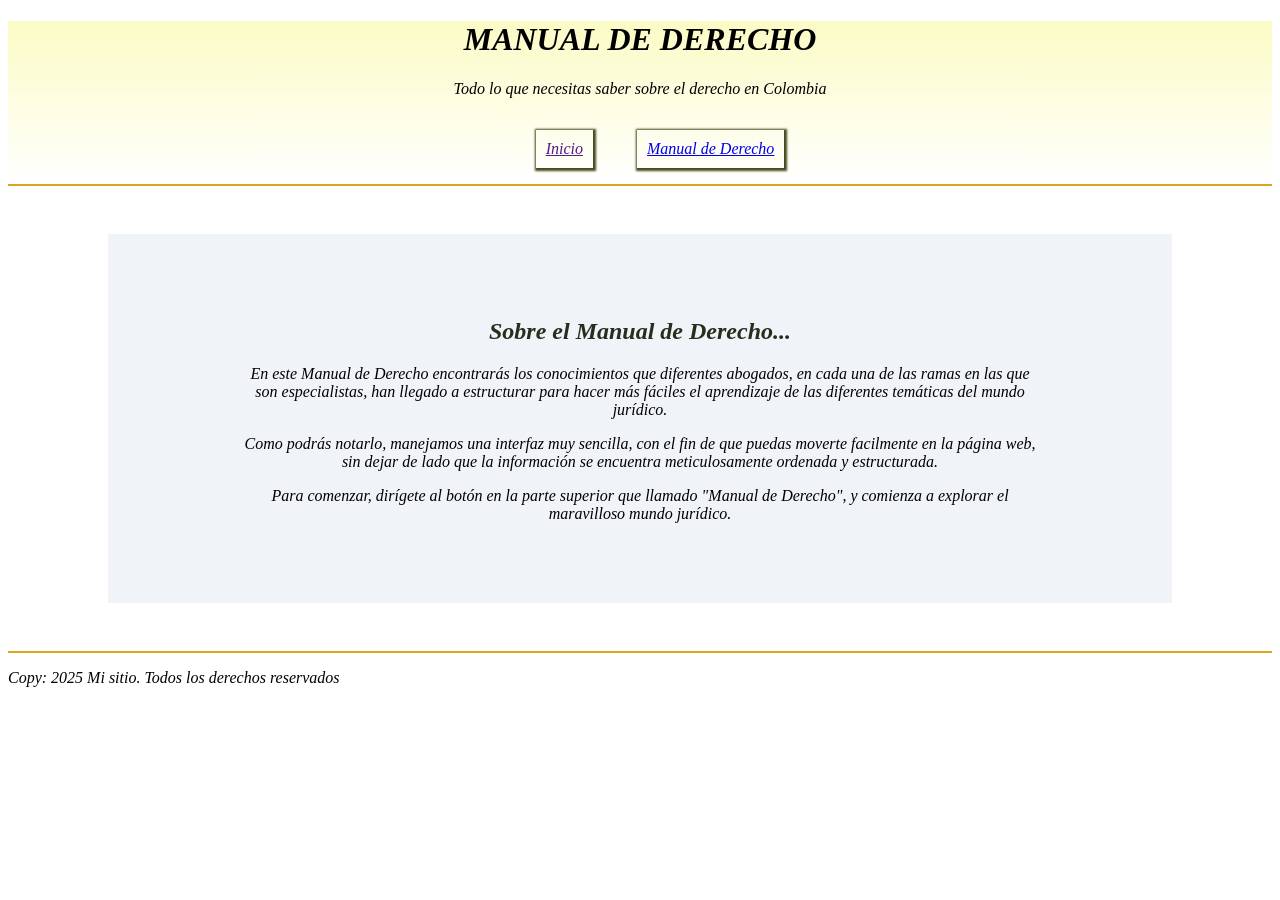
<file: index.html>
<!DOCTYPE html>
<html lang="en">
<head>
    <meta charset="UTF-8">
    <meta name="viewport" content="width=device-width, initial-scale=1.0">
    <title>Manual de Derecho</title>
    <link rel="stylesheet" href="styles.css">
</head>
<body>
    
    <header>
        <h1>MANUAL DE DERECHO</h1>
        <p>Todo lo que necesitas saber sobre el derecho en Colombia</p>
        <nav class="nav">
            <ul class="nav__list">
                <li class="nav__item">
                    <a href="" class="nav__link">Inicio</a>
                </li>
                <li class="nav__item">
                    <a href="01_Manual_de_Derecho/Manual.html" class="nav__link">Manual de Derecho</a>
                </li>
            </ul>
        </nav>
    </header>

    <main class="main">
        <section class="about" id="sobre-leyco">
            <div class="about__container">
                <h2>Sobre el Manual de Derecho...</h2>
                <p>En este Manual de Derecho encontrarás los conocimientos que diferentes abogados, en cada una de las ramas en las que son especialistas, han llegado a estructurar para hacer más fáciles el aprendizaje de las diferentes temáticas del mundo jurídico.</p>
                <p>Como podrás notarlo, manejamos una interfaz muy sencilla, con el fin de que puedas moverte facilmente en la página web, sin dejar de lado que la información se encuentra meticulosamente ordenada y estructurada.</p>
                <p>Para comenzar, dirígete al botón en la parte superior que llamado "Manual de Derecho", y comienza a explorar el maravilloso mundo jurídico.</p>
            </div>
        </section>
    </main>

    <footer>
        <p>Copy: 2025 Mi sitio. Todos los derechos reservados</p>
    </footer>

</body>
</html>
</file>
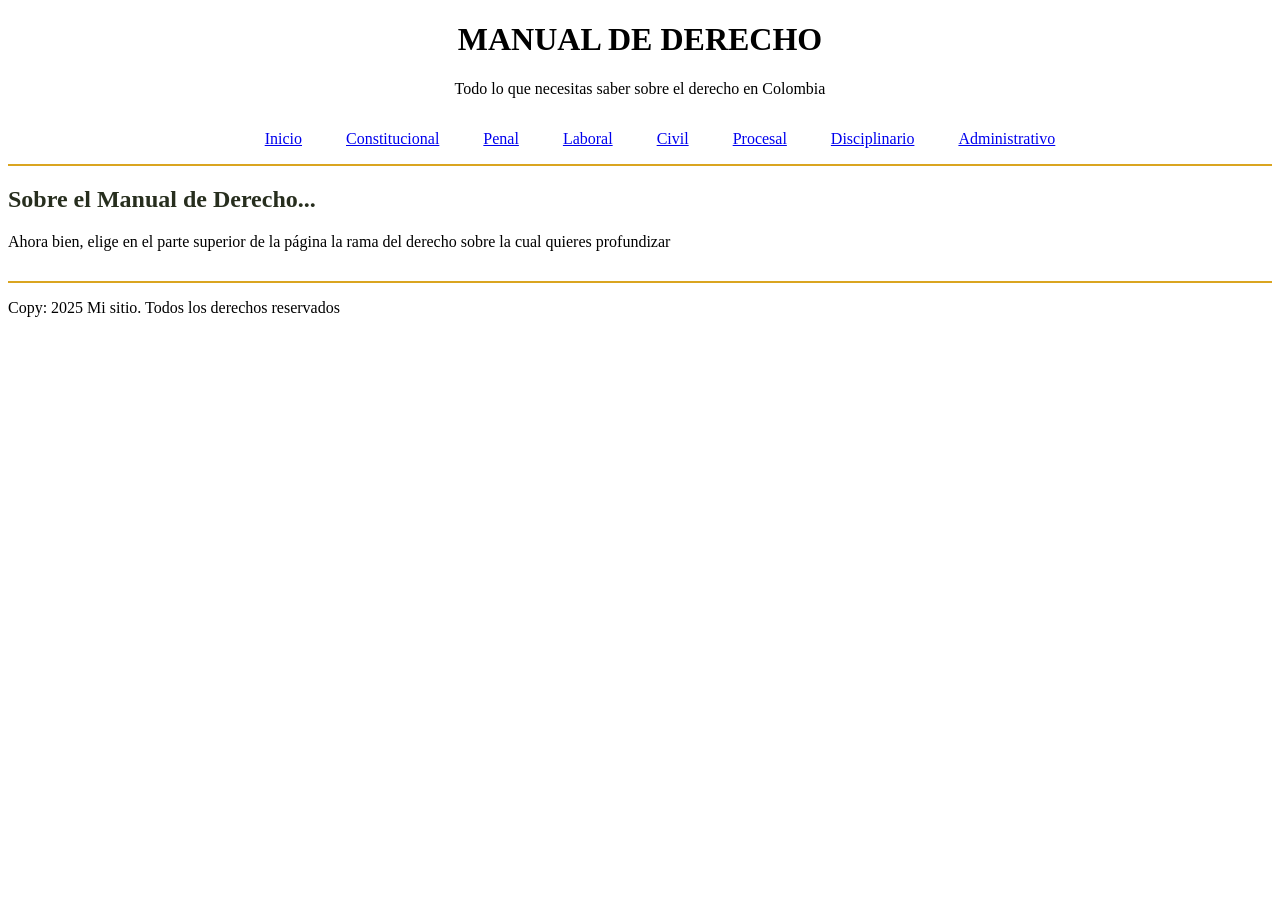
<file: 01_Manual_de_Derecho/Manual.html>
<!DOCTYPE html>
<html lang="en">
<head>
    <meta charset="UTF-8">
    <meta name="viewport" content="width=device-width, initial-scale=1.0">
    <title>Manual de Derecho</title>
    <link rel="stylesheet" href="styles.css">
</head>
<body>
    <header>
        <h1>MANUAL DE DERECHO</h1>
        <p>Todo lo que necesitas saber sobre el derecho en Colombia</p>
            <nav class="nav">
                <ul class="nav__list">
                    <li class="nav__item">
                        <a href="../index.html" class="nav__link">Inicio</a>
                    </li>
                    <li class="nav__item">
                        <a href="01_constitucional/constitucional.html" class="nav__link">Constitucional</a>
                    </li>
                    <li class="nav__item">
                        <a href="02_penal/penal.html" class="nav__link">Penal</a>
                    </li>
                    <li class="nav__item">
                        <a href="./03_laboral/laboral.html" class="nav__link">Laboral</a>
                    </li>
                    <li class="nav__item">
                        <a href="./04_civil/civil.html" class="nav__link">Civil</a>
                    </li>
                    <li class="nav__item">
                        <a href="./05_procesal/procesal.html" class="nav__link">Procesal</a>
                    </li>
                    <li class="nav__item">
                        <a href="./06_disciplinario/disciplinario.html" class="nav__link">Disciplinario</a>
                    </li>
                    <li class="nav__item">
                        <a href="./07_administrativo/administrativo.html" class="nav__link">Administrativo</a>
                    </li>
                </ul>
            </nav>
    </header>

    <main>
        <section class="about" id="sobre-manual">
            <div class="about__container">
                <h2>Sobre el Manual de Derecho...</h2>
                <p>Ahora bien, elige en el parte superior de la página la rama del derecho sobre la cual quieres profundizar</p>
            </div>
        </section>
    </main>

    <footer>
        <p>Copy: 2025 Mi sitio. Todos los derechos reservados</p>
    </footer>
</body>
</html>
</file>
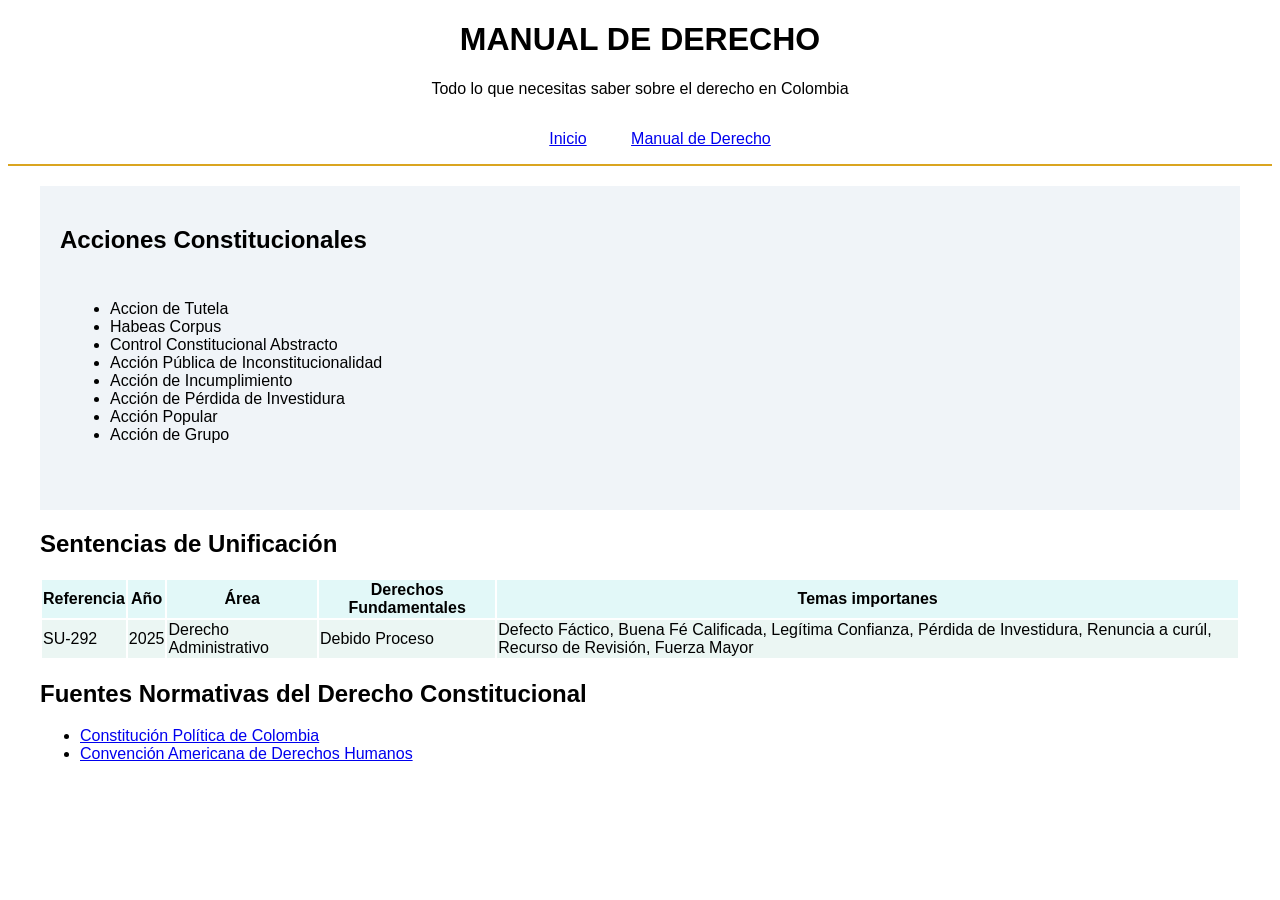
<file: 01_Manual_de_Derecho/01_constitucional/constitucional.html>
<!DOCTYPE html>
<html lang="en">
<head>
    <meta charset="UTF-8">
    <meta name="viewport" content="width=device-width, initial-scale=1.0">
    <title>Derecho Constitucional</title>
    <link rel="stylesheet" href="styles.css">
</head>
<body>

    <header>
        <h1>MANUAL DE DERECHO</h1>
        <p>Todo lo que necesitas saber sobre el derecho en Colombia</p>
        <nav class="nav">
            <ul class="nav__list">
                <li class="nav__item">
                    <a href="../../index.html" class="nav__link">Inicio</a>
                </li>
                <li class="nav__item">
                    <a href="../Manual.html" class="nav__link">Manual de Derecho</a>
                </li>
            </ul>
        </nav>
    </header>

    
    <main class="main">
        <section class="Acciones">
            <h2>
            Acciones Constitucionales
            </h2>
            <div class="contenedor">
                <ul>
                    <li>Accion de Tutela</li>
                    <li>Habeas Corpus</li>
                    <li>Control Constitucional Abstracto</li>
                    <li>Acción Pública de Inconstitucionalidad</li>
                    <li>Acción de Incumplimiento</li>
                    <li>Acción de Pérdida de Investidura</li>
                    <li>Acción Popular</li>
                    <li>Acción de Grupo</li>                
                </ul>
            </div>

        </section>
        
        <h2>
            Sentencias de Unificación
        </h2>

        <table>
            <thead>
                <tr>
                    <th>Referencia</th>
                    <th>Año</th>
                    <th>Área</th>
                    <th>Derechos Fundamentales</th>
                    <th>Temas importanes</th>

                </tr>
            </thead>

            <tbody>
                <tr>
                    <td>SU-292</td>
                    <td>2025</td>
                    <td>Derecho Administrativo</td>
                    <td>Debido Proceso</td>
                    <td>Defecto Fáctico, Buena Fé Calificada, Legítima Confianza, Pérdida de Investidura, Renuncia a curúl, Recurso de Revisión, Fuerza Mayor</td>
                </tr>
            </tbody>

        </table>


         <h2>
            Fuentes Normativas del Derecho Constitucional
        </h2>
            <nav>
                <ul>
                    <li>
                    <a href="http://www.secretariasenado.gov.co/senado/basedoc/constitucion_politica_1991.html" target="_blank">Constitución Política de Colombia</a>
                    </li>
                    <li>
                    <a href="https://www.oas.org/dil/esp/1969_Convenci%C3%B3n_Americana_sobre_Derechos_Humanos.pdf" target="_blank">Convención Americana de Derechos Humanos</a>
                    </li>
                </ul>
            </nav>
    </main>



</body>
</html>
</file>
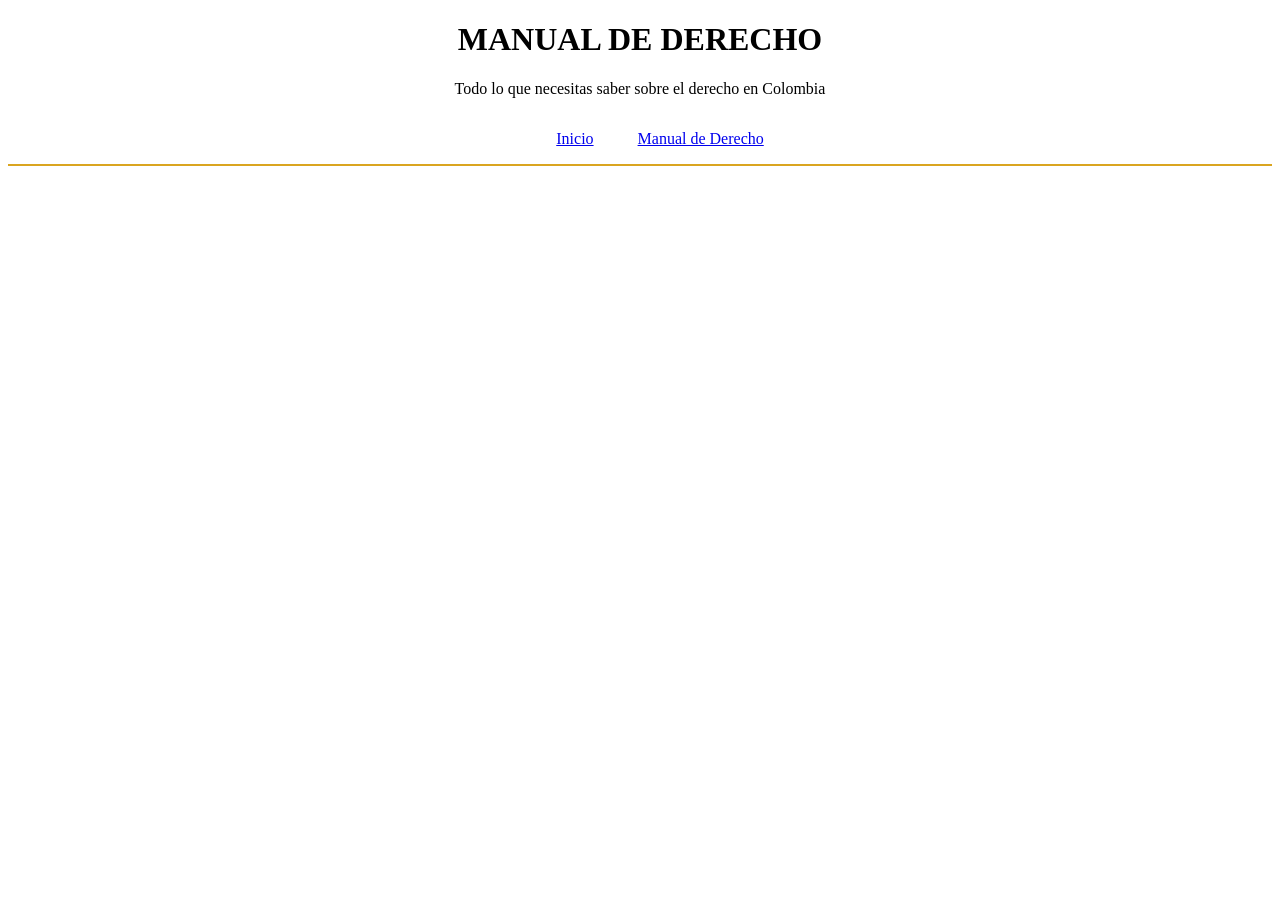
<file: 01_Manual_de_Derecho/02_penal/penal.html>
<!DOCTYPE html>
<html lang="en">
<head>
    <meta charset="UTF-8">
    <meta name="viewport" content="width=device-width, initial-scale=1.0">
    <title>Derecho Penal</title>
    <link rel="stylesheet" href="styles.css">
</head>
<body>
        <header>
        <h1>MANUAL DE DERECHO</h1>
        <p>Todo lo que necesitas saber sobre el derecho en Colombia</p>
        <nav class="nav">
            <ul class="nav__list">
                <li class="nav__item">
                    <a href="../../index.html" class="nav__link">Inicio</a>
                </li>
                <li class="nav__item">
                    <a href="../Manual.html" class="nav__link">Manual de Derecho</a>
                </li>
            </ul>
        </nav>
    </header>
</body>
</html>
</file>
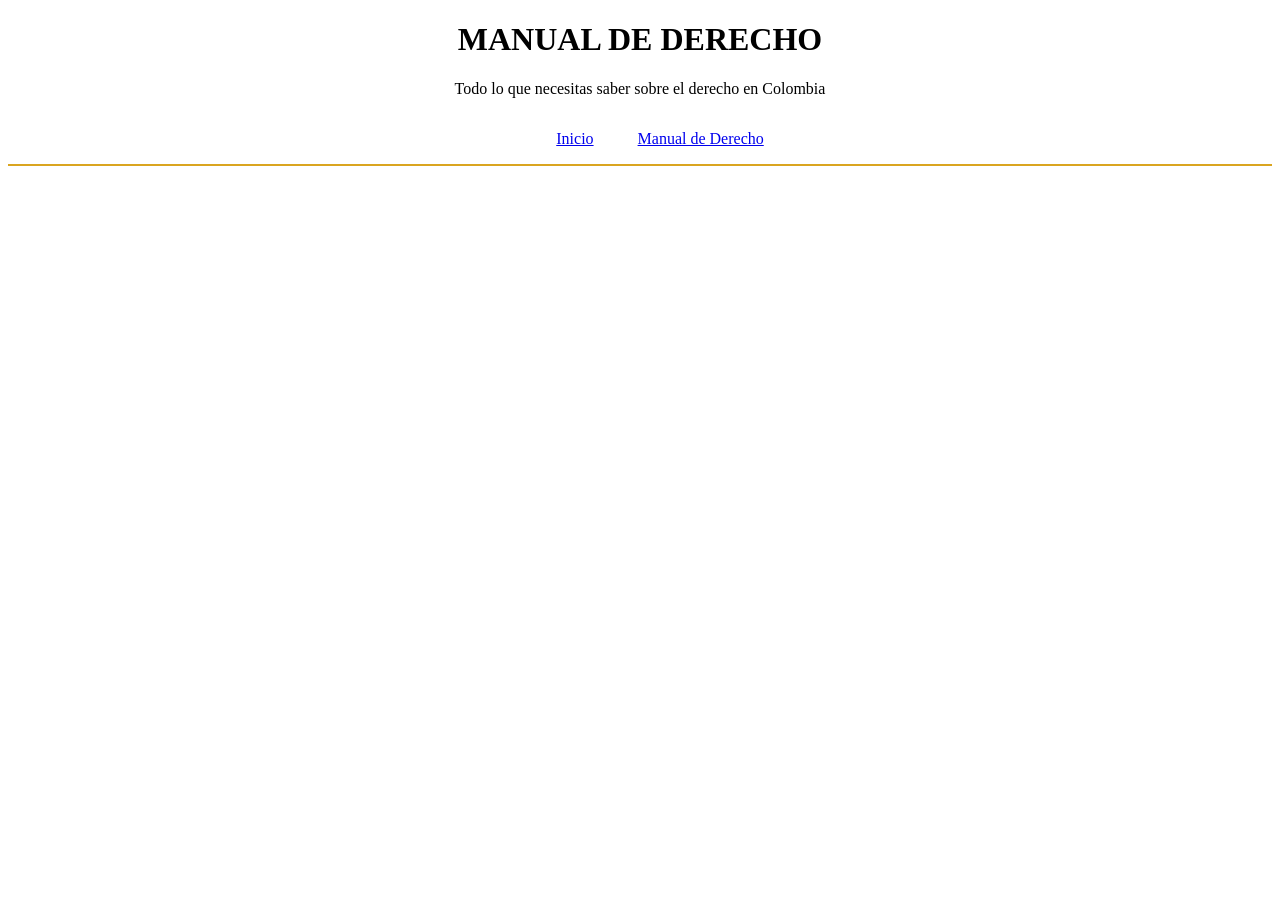
<file: 01_Manual_de_Derecho/03_laboral/laboral.html>
<!DOCTYPE html>
<html lang="en">
<head>
    <meta charset="UTF-8">
    <meta name="viewport" content="width=device-width, initial-scale=1.0">
    <title>Derecho Laboral</title>
    <link rel="stylesheet" href="styles.css">
</head>
<body>
    <header>
        <h1>MANUAL DE DERECHO</h1>
        <p>Todo lo que necesitas saber sobre el derecho en Colombia</p>
        <nav class="nav">
            <ul class="nav__list">
                <li class="nav__item">
                    <a href="../../index.html" class="nav__link">Inicio</a>
                </li>
                <li class="nav__item">
                    <a href="../Manual.html" class="nav__link">Manual de Derecho</a>
                </li>
            </ul>
        </nav>
    </header>
</body>
</html>
</file>
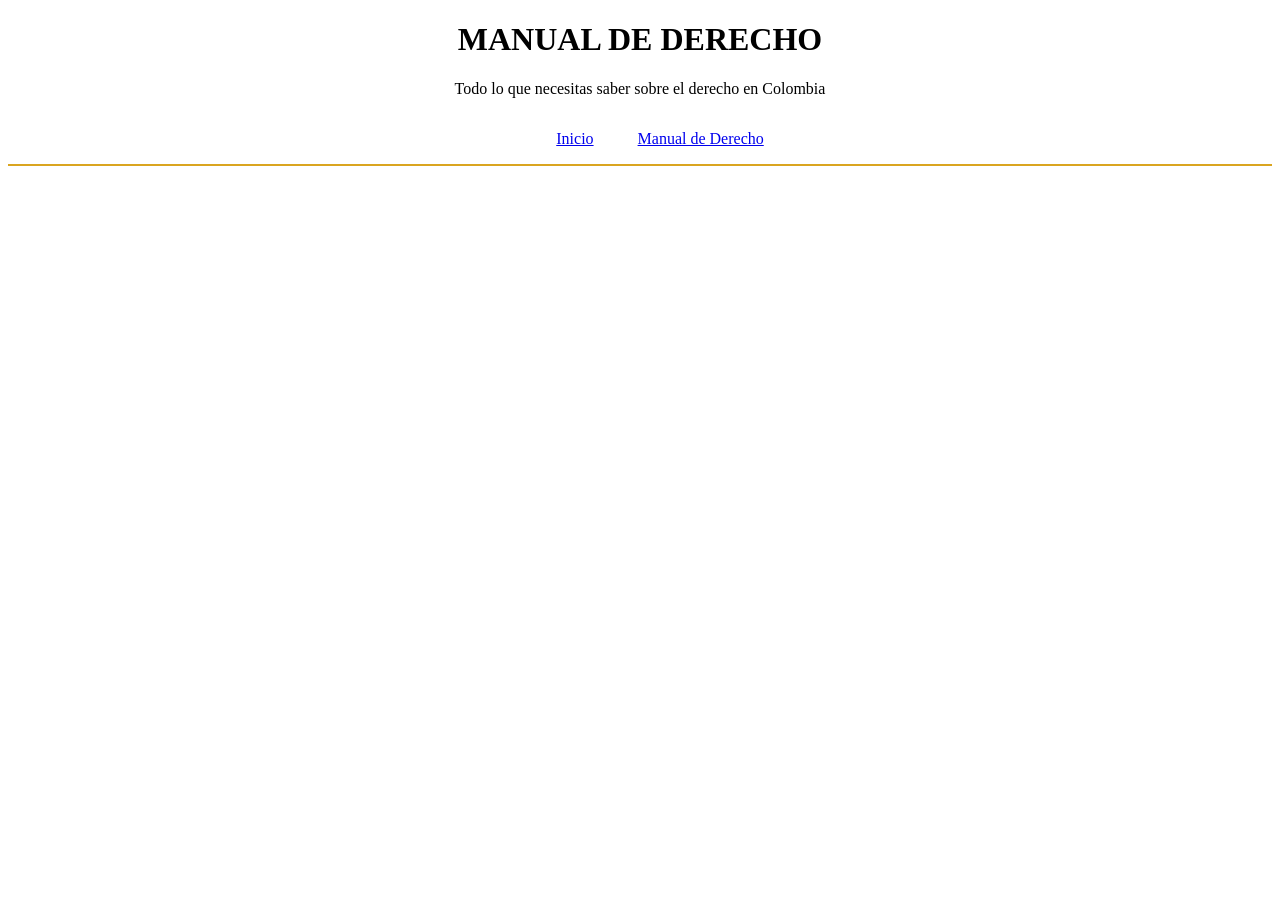
<file: 01_Manual_de_Derecho/04_civil/civil.html>
<!DOCTYPE html>
<html lang="en">
<head>
    <meta charset="UTF-8">
    <meta name="viewport" content="width=device-width, initial-scale=1.0">
    <title>Derecho Civil</title>
    <link rel="stylesheet" href="styles.css">
</head>
<body>
    <header>
        <h1>MANUAL DE DERECHO</h1>
        <p>Todo lo que necesitas saber sobre el derecho en Colombia</p>
        <nav class="nav">
            <ul class="nav__list">
                <li class="nav__item">
                    <a href="../../index.html" class="nav__link">Inicio</a>
                </li>
                <li class="nav__item">
                    <a href="../Manual.html" class="nav__link">Manual de Derecho</a>
                </li>
            </ul>
        </nav>
    </header>
</body>
</html>
</file>
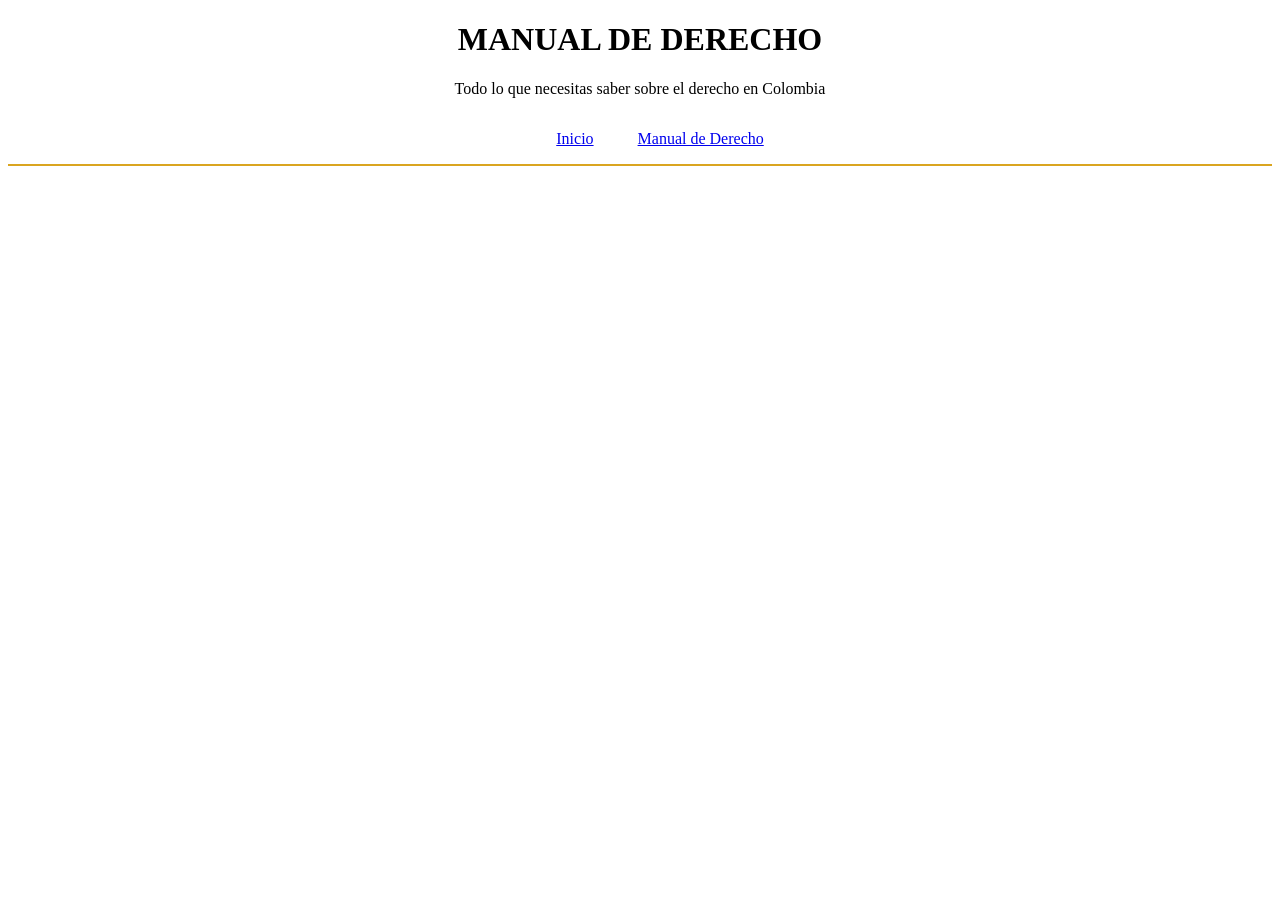
<file: 01_Manual_de_Derecho/05_procesal/procesal.html>
<!DOCTYPE html>
<html lang="en">
<head>
    <meta charset="UTF-8">
    <meta name="viewport" content="width=device-width, initial-scale=1.0">
    <title>Derecho Procesal</title>
    <link rel="stylesheet" href="styles.css">
</head>
<body>
    <header>
        <h1>MANUAL DE DERECHO</h1>
        <p>Todo lo que necesitas saber sobre el derecho en Colombia</p>
        <nav class="nav">
            <ul class="nav__list">
                <li class="nav__item">
                    <a href="../../index.html" class="nav__link">Inicio</a>
                </li>
                <li class="nav__item">
                    <a href="../Manual.html" class="nav__link">Manual de Derecho</a>
                </li>
            </ul>
        </nav>
    </header>
</body>
</html>
</file>
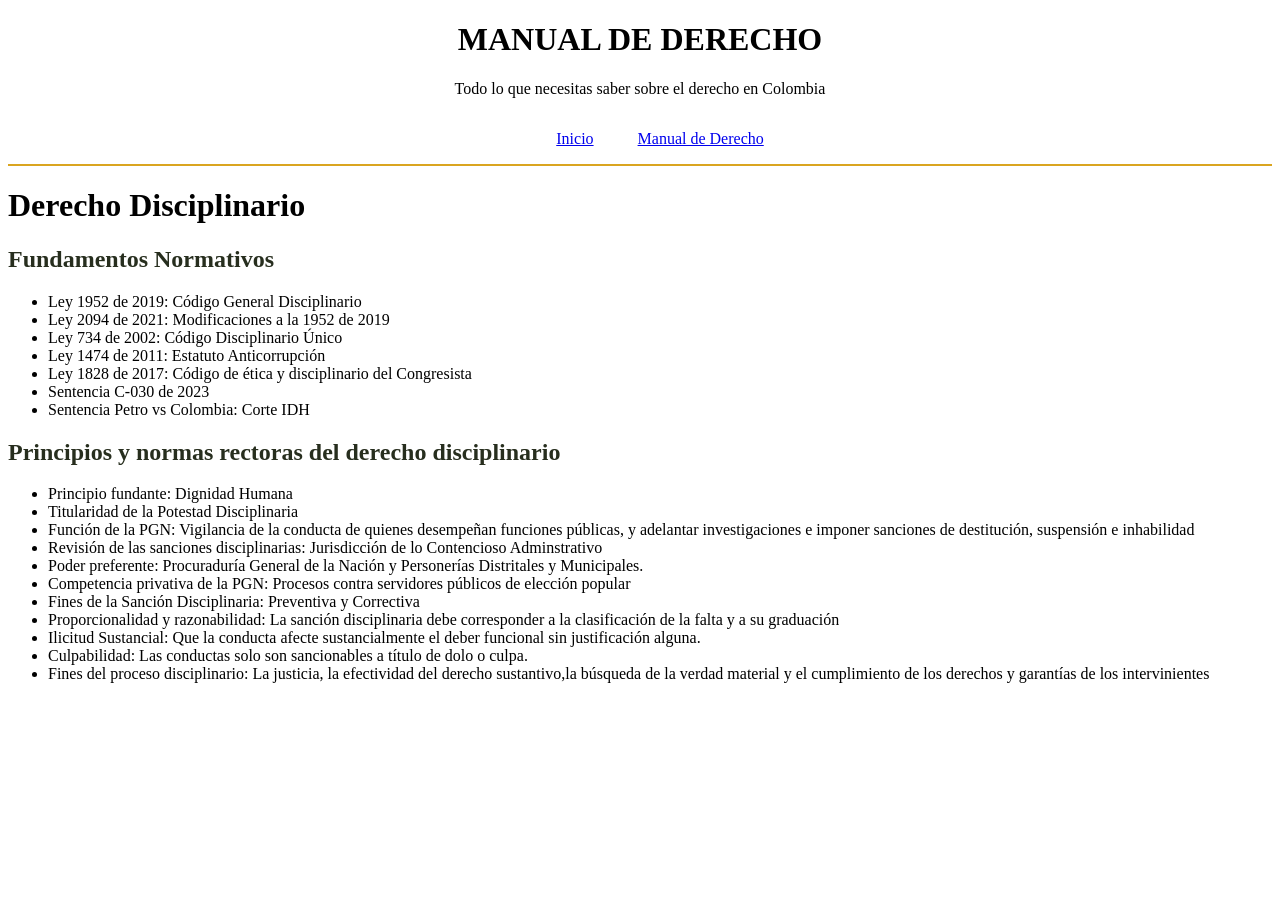
<file: 01_Manual_de_Derecho/06_disciplinario/disciplinario.html>
<!DOCTYPE html>
<html lang="en">
<head>
    <meta charset="UTF-8">
    <meta name="viewport" content="width=device-width, initial-scale=1.0">
    <title>Derecho Disciplinario</title>
    <link rel="stylesheet" href="styles.css">
</head>
<body>

    <header>
        <h1>MANUAL DE DERECHO</h1>
        <p>Todo lo que necesitas saber sobre el derecho en Colombia</p>
        <nav class="nav">
            <ul class="nav__list">
                <li class="nav__item">
                    <a href="../../index.html" class="nav__link">Inicio</a>
                </li>
                <li class="nav__item">
                    <a href="../Manual.html" class="nav__link">Manual de Derecho</a>
                </li>
            </ul>
        </nav>
    </header>
    
    <h1>Derecho Disciplinario</h1>

    <h2>Fundamentos Normativos</h2>

    <ul>
        <li>Ley 1952 de 2019: Código General Disciplinario</li>
        <li>Ley 2094 de 2021: Modificaciones a la 1952 de 2019</li>
        <li>Ley 734 de 2002: Código Disciplinario Único</li>
        <li>Ley 1474 de 2011: Estatuto Anticorrupción</li>
        <li>Ley 1828 de 2017: Código de ética y disciplinario del Congresista</li>
        <li>Sentencia C-030 de 2023</li>
        <li>Sentencia Petro vs Colombia: Corte IDH</li>
    </ul>

    <h2>Principios y normas rectoras del derecho disciplinario</h2>

        <ul>
        <li>Principio fundante: Dignidad Humana</li>
        <li>Titularidad de la Potestad Disciplinaria</li>
        <li>Función de la PGN: Vigilancia de la conducta de quienes desempeñan funciones públicas, y adelantar investigaciones e imponer sanciones de destitución, suspensión e inhabilidad</li>
        <li>Revisión de las sanciones disciplinarias: Jurisdicción de lo Contencioso Adminstrativo</li>
        <li>Poder preferente: Procuraduría General de la Nación y Personerías Distritales y Municipales.</li>
        <li>Competencia privativa de la PGN: Procesos contra servidores públicos de elección popular</li>
        <li>Fines de la Sanción Disciplinaria: Preventiva y Correctiva</li>
        <li>Proporcionalidad y razonabilidad: La sanción disciplinaria debe corresponder a la clasificación de la falta y a su graduación</li>
        <li>Ilicitud Sustancial: Que la conducta afecte sustancialmente el deber funcional sin justificación alguna.</li>
        <li>Culpabilidad: Las conductas solo son sancionables a título de dolo o culpa.</li>
        <li>Fines del proceso disciplinario: La justicia, la efectividad del derecho sustantivo,la búsqueda de la verdad material y el cumplimiento de los derechos y garantías de los intervinientes</li>
    </ul>



</body>
</html>
</file>
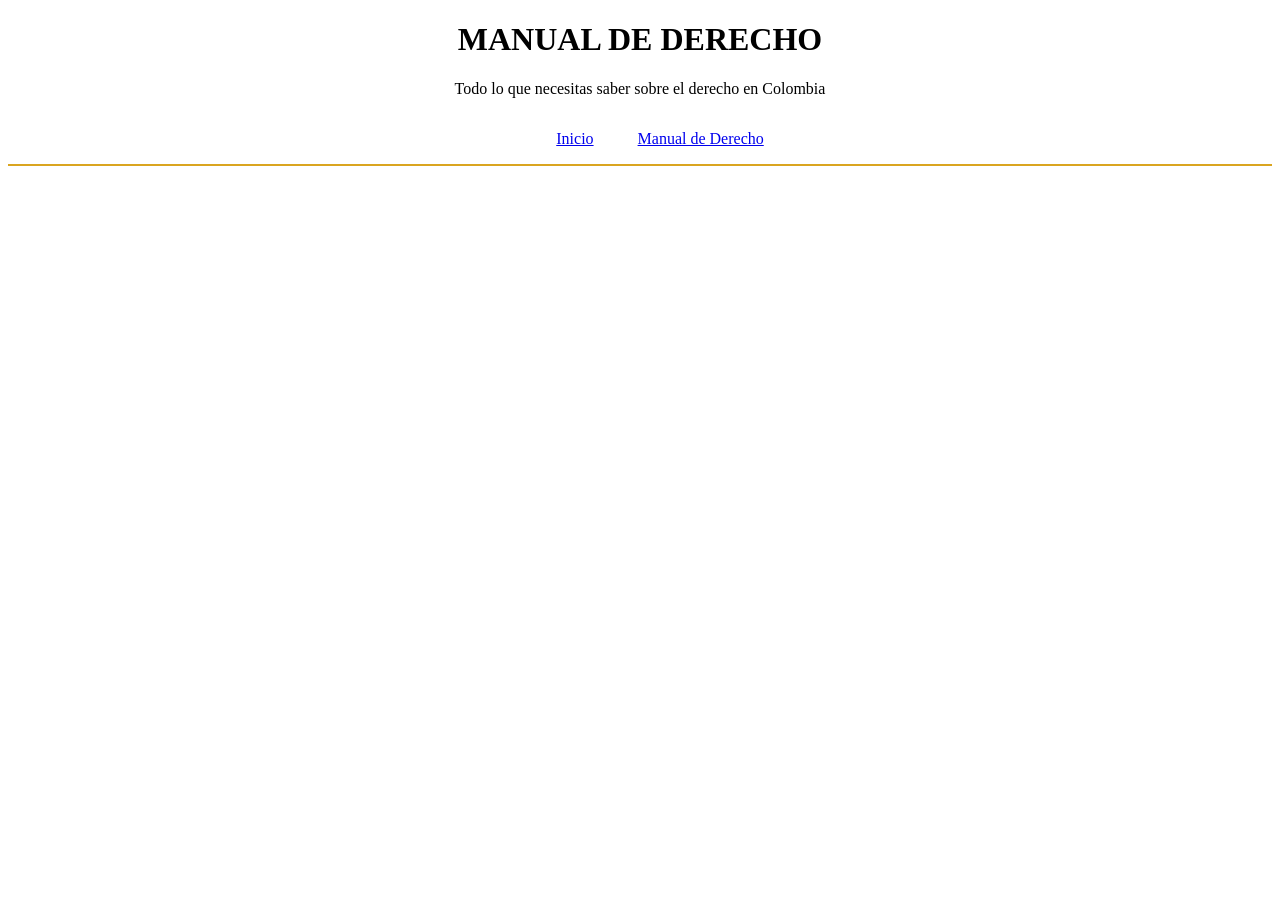
<file: 01_Manual_de_Derecho/07_administrativo/administrativo.html>
<!DOCTYPE html>
<html lang="en">
<head>
    <meta charset="UTF-8">
    <meta name="viewport" content="width=device-width, initial-scale=1.0">
    <title>Derecho Administrativo</title>
    <link rel="stylesheet" href="styles.css">
</head>
<body>
    <header>
        <h1>MANUAL DE DERECHO</h1>
        <p>Todo lo que necesitas saber sobre el derecho en Colombia</p>
        <nav class="nav">
            <ul class="nav__list">
                <li class="nav__item">
                    <a href="../../index.html" class="nav__link">Inicio</a>
                </li>
                <li class="nav__item">
                    <a href="../Manual.html" class="nav__link">Manual de Derecho</a>
                </li>
            </ul>
        </nav>
    </header>
</body>
</html>
</file>
<file: styles.css>
body{
    background-color:white;
    font-style: italic;
}

header{
    background-color:white;
    text-align: center;
    border-bottom: 2px solid goldenrod;
    background: linear-gradient(rgb(251, 251, 197), white);
}

.nav{
    text-align: center;
}

.nav__list{
    display: inline-block;
}

.nav__item{
    display: inline-block;
    margin: 0 20px;
    padding: 10px;
    box-shadow: 1px 1px 2px 2px #494921;
}

h1{color: rgb(0, 0, 0);}
h2{color: rgb(39, 46, 30);}

.main {
    margin: 0  auto;
    max-width: 1200px;
    padding: 0 100px;
}

.about{
    padding: 64px 0;
    text-align: center;
    background-color: #f0f4f8;
    margin-bottom: 48px;
    margin-top: 48px;
}

.about__container{
    max-width: 800px;
    margin: 0 auto;
    padding: 0 20px;
}

footer{
    margin-top: 30px;
    border-top: 2px solid goldenrod;
}
</file>
<file: 01_Manual_de_Derecho/styles.css>
body{
    background-color:white;
}

header{
    background-color: white;
    text-align: center;
    border-bottom: 2px solid goldenrod;
}

.nav{
    text-align: center;
}

.nav__list{
    display: inline-block;
}

.nav__item{
    display: inline-block;
    margin: 0 20px;
}

h1{color: rgb(0, 0, 0);}
h2{color: rgb(39, 46, 30);}



footer{
    margin-top: 30px;
    border-top: 2px solid goldenrod;
}
</file>
<file: 01_Manual_de_Derecho/01_constitucional/styles.css>
body{
    font-family: sans-serif;
    background-color:white;
}

header{
    background-color: white;
    text-align: center;
    border-bottom: 2px solid goldenrod;
}

.main  {
    margin: 0 auto;
    max-width: 1200px;
    padding: 20px;
}

.Acciones {
    padding: 20px;
    background-color: #f0f4f8;
}

.nav{
    text-align: center;
}

.nav__list{
    display: inline-block;
}

.nav__item{
    display: inline-block;
    margin: 0 20px;
}

.contenedor{
    margin: 20px 0;
    padding: 10px;
}

h1{
    color: rgb(0, 0, 0);
}
h2{
    color: rgb(0, 0, 0);
}
thead{
    background-color: rgb(226, 248, 248);
}
tbody{
    background-color: rgb(235, 246, 243);
}

table{
    table-layout: fixed;
}
</file>
<file: 01_Manual_de_Derecho/02_penal/styles.css>
body{
    background-color:white;
}

header{
    background-color: white;
    text-align: center;
    border-bottom: 2px solid goldenrod;
}

.nav{
    text-align: center;
}

.nav__list{
    display: inline-block;
}

.nav__item{
    display: inline-block;
    margin: 0 20px;
}

h1{color: rgb(0, 0, 0);}
h2{color: rgb(39, 46, 30);}



footer{
    margin-top: 30px;
    border-top: 2px solid goldenrod;
}
</file>
<file: 01_Manual_de_Derecho/03_laboral/styles.css>
body{
    background-color:white;
}

header{
    background-color: white;
    text-align: center;
    border-bottom: 2px solid goldenrod;
}

.nav{
    text-align: center;
}

.nav__list{
    display: inline-block;
}

.nav__item{
    display: inline-block;
    margin: 0 20px;
}

h1{color: rgb(0, 0, 0);}
h2{color: rgb(39, 46, 30);}



footer{
    margin-top: 30px;
    border-top: 2px solid goldenrod;
}
</file>
<file: 01_Manual_de_Derecho/04_civil/styles.css>
body{
    background-color:white;
}

header{
    background-color: white;
    text-align: center;
    border-bottom: 2px solid goldenrod;
}

.nav{
    text-align: center;
}

.nav__list{
    display: inline-block;
}

.nav__item{
    display: inline-block;
    margin: 0 20px;
}

h1{color: rgb(0, 0, 0);}
h2{color: rgb(39, 46, 30);}



footer{
    margin-top: 30px;
    border-top: 2px solid goldenrod;
}
</file>
<file: 01_Manual_de_Derecho/05_procesal/styles.css>
body{
    background-color:white;
}

header{
    background-color: white;
    text-align: center;
    border-bottom: 2px solid goldenrod;
}

.nav{
    text-align: center;
}

.nav__list{
    display: inline-block;
}

.nav__item{
    display: inline-block;
    margin: 0 20px;
}

h1{color: rgb(0, 0, 0);}
h2{color: rgb(39, 46, 30);}



footer{
    margin-top: 30px;
    border-top: 2px solid goldenrod;
}
</file>
<file: 01_Manual_de_Derecho/06_disciplinario/styles.css>
body{
    background-color:white;
}

header{
    background-color: white;
    text-align: center;
    border-bottom: 2px solid goldenrod;
}

.nav{
    text-align: center;
}

.nav__list{
    display: inline-block;
}

.nav__item{
    display: inline-block;
    margin: 0 20px;
}

h1{color: rgb(0, 0, 0);}
h2{color: rgb(39, 46, 30);}



footer{
    margin-top: 30px;
    border-top: 2px solid goldenrod;
}
</file>
<file: 01_Manual_de_Derecho/07_administrativo/styles.css>
body{
    background-color:white;
}

header{
    background-color: white;
    text-align: center;
    border-bottom: 2px solid goldenrod;
}

.nav{
    text-align: center;
}

.nav__list{
    display: inline-block;
}

.nav__item{
    display: inline-block;
    margin: 0 20px;
}

h1{color: rgb(0, 0, 0);}
h2{color: rgb(39, 46, 30);}



footer{
    margin-top: 30px;
    border-top: 2px solid goldenrod;
}
</file>
